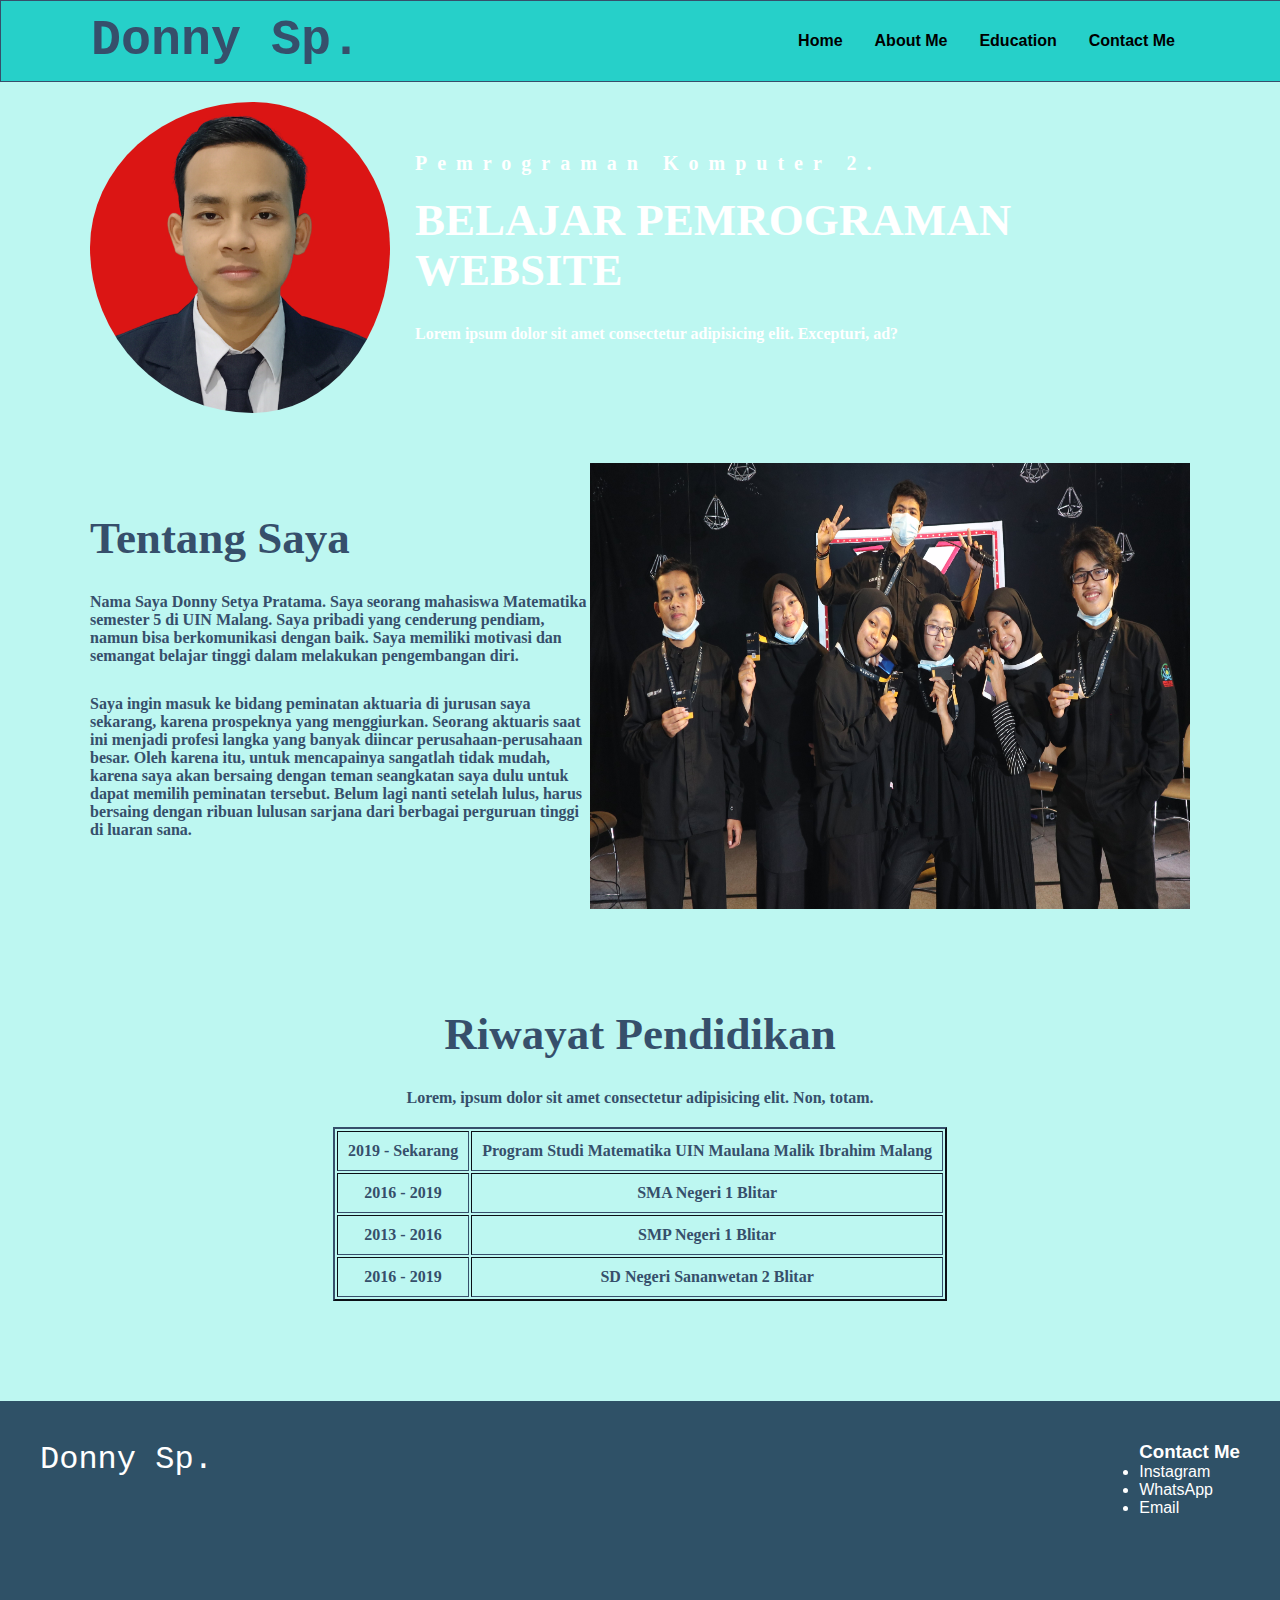
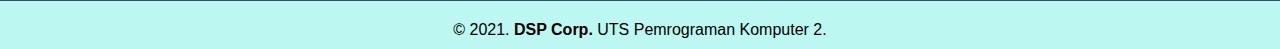
<file: index.html>
<!DOCTYPE html>
<html lang="en">
<head>
    <meta charset="UTF-8">
    <meta http-equiv="X-UA-Compatible" content="IE=edge">
    <meta name="viewport" content="width=device-width, initial-scale=1.0">
    <title>My Website</title>
    <link rel="stylesheet" href="style.css">
</head>
<body>
    <nav>
        <div class="main-header">
            <div class="main-header-logo"><a href=''>Donny Sp.</a></div>
            <div class="main-header-menu">
                <ul>
                    <li><a href="#home">Home</a></li>
                    <li><a href="#About Me">About Me</a></li>
                    <li><a href="#Education">Education</a></li>
                    <li><a href="#Contact">Contact Me</a></li>
                </ul>
            </div>
        </div>
    </nav>
    <div class="header">
        <section id="home" class="home">
            <img src="donny.jpeg" width="300px"/>
            <div class="kolom">
                <p class="deskripsi" style="color:white">Pemrograman Komputer 2.</p>
                <h2 style="font-family:'Bookman Old Style'; color:white">BELAJAR PEMROGRAMAN WEBSITE</h2>
                <p style="color: white;">Lorem ipsum dolor sit amet consectetur adipisicing elit. Excepturi, ad?</p>
            </div>
        </section>
        <section id="About Me">
            <div class="kolom">
                <h2>Tentang Saya</h2>
                <p>Nama Saya Donny Setya Pratama. Saya seorang mahasiswa Matematika semester 5 di UIN Malang. Saya pribadi yang cenderung pendiam, namun bisa berkomunikasi dengan baik. Saya memiliki motivasi dan semangat belajar tinggi dalam melakukan pengembangan diri.</p>
                <p>Saya ingin masuk ke bidang peminatan aktuaria di jurusan saya sekarang, karena prospeknya yang menggiurkan. Seorang aktuaris saat ini menjadi profesi langka yang banyak diincar perusahaan-perusahaan besar. Oleh karena itu, untuk mencapainya sangatlah tidak mudah, karena saya akan bersaing dengan teman seangkatan saya dulu untuk dapat memilih peminatan tersebut. Belum lagi nanti setelah lulus, harus bersaing dengan ribuan lulusan sarjana dari berbagai perguruan tinggi di luaran sana.</p>
            </div>
            <img src="komet.JPG" width="600px"/>
        </section>
        <section id="Education">
            <div class="tengah">
                <div class="kolom">
                <h2>Riwayat Pendidikan</h2>
                <p>Lorem, ipsum dolor sit amet consectetur adipisicing elit. Non, totam.</p>
                <table table border="2"; table align="center">
                    <tr>
                        <td>2019 - Sekarang</td>
                        <td>Program Studi Matematika UIN Maulana Malik Ibrahim Malang</td>
                    </tr>
                    <tr>
                        <td>2016 - 2019</td>
                        <td>SMA Negeri 1 Blitar</td>
                    </tr>
                    <tr>
                        <td>2013 - 2016</td>
                        <td>SMP Negeri 1 Blitar</td>
                    </tr>
                    <tr>
                        <td>2016 - 2019</td>
                        <td>SD Negeri Sananwetan 2 Blitar</td>
                    </tr>
                </table>
                </div>
            </div>
        </section>
    </div>
    <div class="footer">
        <div class="footer-logo">Donny Sp.</div>
        <div class="footer-section">
            <h3>Contact Me</h3>
            <ul>
                <li>Instagram</li>
                <li>WhatsApp</li>
                <li>Email</li>
              </ul>
        </div>
    </div>
    <div class="copyright">
        <div class="wrapper">
            &copy; 2021. <b>DSP Corp.</b> UTS Pemrograman Komputer 2.
        </div>
    </div>
</body>
</html>
</file>
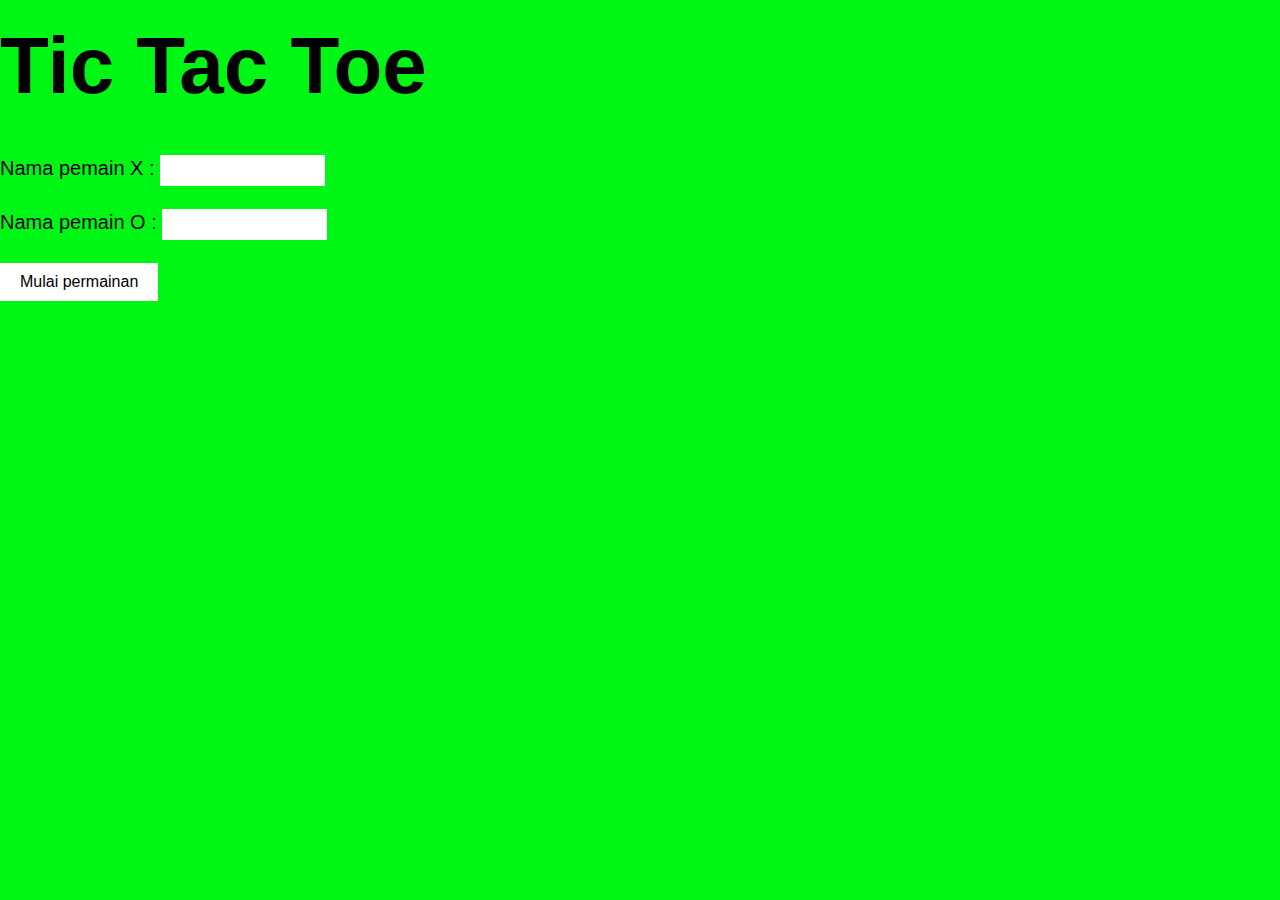
<file: Tictac/index.html>
<!DOCTYPE html>

<html lang="en">

<head>
    <meta charset="UTF-8">
    <meta http-equiv="X-UA-Compatible" content="IE=edge">
    <meta name="viewport" content="width=device-width, initial-scale=1.0">
    <link rel="stylesheet" href="/Tictac/style1.css">
    <link rel="preconnect" href="https://fonts.gstatic.com">
    <link href="https://fonts.googleapis.com/css2?family=Itim&display=swap" rel="stylesheet">
    <script src="/Tictac/main1.js"></script>
    <title>Tic-Tac-Toe</title>
</head>

<body>
    <section class="title">
        <h1>Tic Tac Toe</h1>
    </section>
    <form>
        <br>
        <div>
            <label for="playerX">Nama pemain X :</label>
            <input type="text" name="playerX" id="playerX" required>
        </div>
        <br>
        <div>
            <label for="playerO">Nama pemain O :</label>
            <input type="text" name="playerO" id="playerO" required>
        </div>
        <br>
        <button id="start">Mulai permainan</button>
    </form>
    <section id="permainan" class="hide">
        <section class="display">
            <span class="display-player playerX"></span>'s turn
        </section>
        <section class="container">
            <div class="balok"></div>
            <div class="balok"></div>
            <div class="balok"></div>
            <div class="balok"></div>
            <div class="balok"></div>
            <div class="balok"></div>
            <div class="balok"></div>
            <div class="balok"></div>
            <div class="balok"></div>
        </section>
        <section class="display announcer hide"></section>
        <section class="controls">
            <button id="reset">Reset</button>
        </section>
        <a href="../index.php">Kembali</a>
        <section id="score">
            <table>
                <tr class="scoreX">
                    <th></th>
                    <td>0</td>
                </tr>
                <tr class="scoreO">
                    <th></th>
                    <td>0</td>
                </tr>
            </table>
        </section>
    </section>
</body>

</html>
</file>
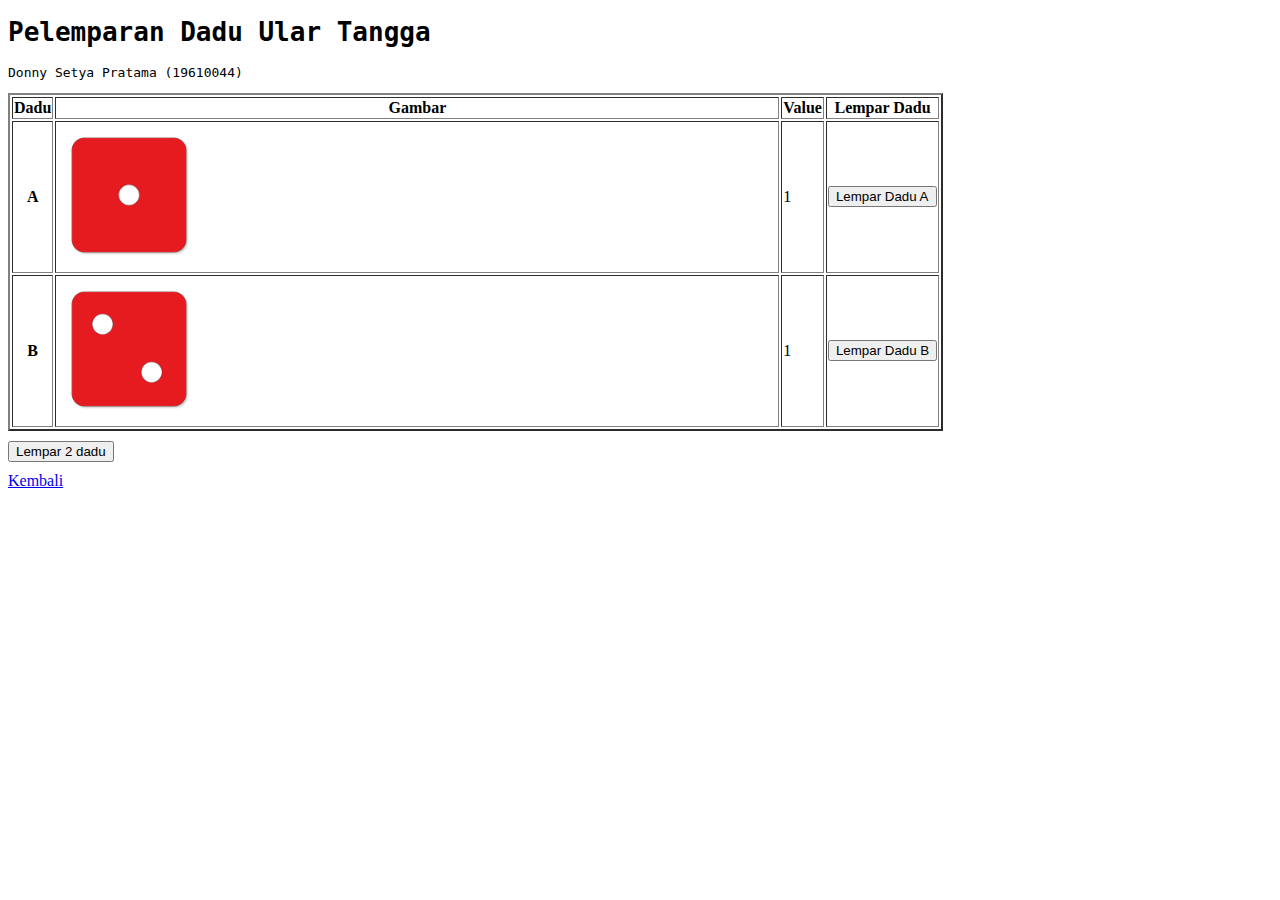
<file: LemperDadu/dadu.html>
<!DOCTYPE html>
<html lang="en">
<head>
    <meta charset="UTF-8">
    <meta http-equiv="X-UA-Compatible" content="IE=edge">
    <meta name="viewport" content="width=device-width, initial-scale=1.0">
    <title>Pelemparan Dadu ular Tangga</title>
</head>
<body>
    <div id="header" style="font-family:Monospace">
        <h1>Pelemparan Dadu Ular Tangga</h1>
        <p>Donny Setya Pratama (19610044)</p>
    </div>
    <div class="tabel" style="padding-bottom: 10px;">
        <table table border="2">
            <tr style="font-weight: bold; text-align: center;">
                <td>Dadu</td>
                <td>Gambar</td>
                <td>Value</td>
                <td>Lempar Dadu</td>
            </tr>
            <tr>
                <td style="font-weight: bold; text-align: center;">A</td>
                <td>
                    <img class="Gambar1" src="asset/1.png" width="20%">
                </td>
                <td><span id="value1">1</span></td>
                <td><button type="button" class="button" onClick="LemparDaduA()">Lempar Dadu A</button></td>
            </tr>
            <tr>
                <td style="font-weight: bold; text-align: center;">B</td>
                <td>
                    <img class="Gambar2" src="asset/2.png" width="20%">
                </td>
                <td><span id="value2">1</span></td>
                <td>
                    <button type="button" class="button" onClick="LemparDaduB()">Lempar Dadu B</button>
                </td>
            </tr>
        </table>
    </div>
    <div class="Lempar 2 Dadu">
        <button type="button" onClick="Lempar2Dadu()">Lempar 2 dadu</button>
    </div>
    <div class="Total Langkah" style="padding-top: 10px;">
        <a href="../index.php">Kembali</a>
    </div>
    <script src="script1.js" charset="uth"></script>
</body>
</html>
</file>
<file: style.css>
* {
    text-decoration: none;
    margin: 0 auto;
    padding: 0px;
}

body {
    margin: 0px;
    padding: 0px;
    font-family: 'Open Sans', sans-serif;
    background-color: #bdf7f1;
}

.main-header {
    width: 1100px;
    margin: auto;
    position: relative;
}

.header {
    width: 1100px;
    margin: auto;
    position: relative;
}

.home {
    background-size:cover;
    background-image: url(https://malangpost.id/wp-content/uploads/2021/04/UIN-malang-818x490.jpg);
}

.deskripsi {
    letter-spacing: 10px;
}

.home img {
    border-radius: 50%;
    padding-right: 25px;
    padding-top: 20px;
}

.main-header-logo a {
    font-size: 50px;
    font-weight: 800;
    float: left;
    font-family: courier;
    color: #364f6b;
}

.main-header-menu {
    float: right;
}

nav {
    width: 100%;
    margin: auto;
    display: flex;
    line-height: 80px;
    position: sticky;
    position: -webkit-sticky;
    top: 0px;
    background: white;
    z-index: 1;
    border: 1px solid #364f6b;
    background: #26d0c9;
}

nav ul {
    list-style-type: none;
    margin: 0;
    padding: 0;
    overflow: hidden;
}

nav ul li {
    float: left;
}

nav ul li a {
    color: black;
    font-weight: bold;
    text-align: center;
    padding: 0px 16px 0px 16px;
    text-decoration: none;
}

nav ul li a:hover {
    color:#26d0c9;
    background-color:#bdf7f1;
    text-decoration: underline;
}

section {
    margin: auto;
    display: flex;
    margin-bottom: 50px;
}

.kolom {
    margin-top: 50px;
    margin-bottom: 50px;
    font-weight: bold;
    font-family: 'comic sans ms';
    color: #364f6b;
}

.kolom .deskripsi {
    font-size: 20px;
    font-weight: bold;
    font-family: 'comic sans ms';
    color: #364f6b;
}

table {
    border-color:#364f6b;
    margin-left: auto;
    margin-right: auto;
}

td {
    padding: 10px;
}

h2 {
    font-family: 'comic sans ms';
    font-weight: 800;
    font-size: 45px;
    margin-bottom: 20px;
    color: #364f6b;
    width: 100%;
    line-height: 50px;
}

p {
    margin: 10px 0px 10px 0px;
    padding: 10px 0px 10px 0px;
}

.tengah {
    text-align: center;
    width: 100%;
}

.footer {
    background-color: #2f5167;
    color: #fff;
    height: 120px;
    padding: 40px;
}

.footer-logo {
    font-size: 32px;
    float: left;
    font-family: courier;
}
  
.footer-section {
    float:right;
}

.copyright {
    text-align: center;
    width: 100%;
    padding: 10px 0px;
    margin-top: 10px;
</file>
<file: Tictac/style1.css>
* {
    padding: 0;
    margin: 0;
    font-family:'Gill Sans', 'Gill Sans MT', Calibri, 'Trebuchet MS', sans-serif;
}
body {
    background-color: #00f715;
}

.card {
    padding: 20px;
    text-align: center;
}

.title {
    color: rgb(0, 0, 0);
    font-size: 40px;
    margin: 20px 0;
}

.display {
    color: rgb(0, 0, 0);
    font-size: 25px;
    text-align: center;
    margin-top: 1em;
    margin-bottom: 1em;
}

.hide {
    display: none;
}

.container {
    margin: 0 auto;
    display: flex;
    flex-wrap: wrap;
    max-width: 324px;
}

.balok {
    background-color: white;
    border: 2px solid red;
    min-width: 100px;
    min-height: 100px;
    display: flex;
    justify-content: center;
    align-items: center;
    font-size: 50px;
    cursor: pointer;
}

.playerX {
    color: #ff0000;
}

.playerO {
    color: #0a7500;
}

.controls {
    display: flex;
    flex-direction: row;
    justify-content: center;
    align-items: center;
    margin-top: 1em;
}

.controls button {
    color: white;
    padding: 10px 20px;
    border-radius: 8px;
    border: none;
    font-size: 20px;
    cursor: pointer;
}

.restart {
    background-color: #498AFB;
}

#reset {
    background-color: #FF3860;
}

form {
    font-size: 20px;
}

input {
    padding: 8px;
    border: none;
}

button {
    padding: 10px 20px;
    font-size: 16px;
    background-color: white;
    border: none;
    cursor: pointer;
}

table {
    margin: 20px;
}
th, td {
    border: 2px solid white;
    padding: 10px;
}
th {
    text-align: left;
    width: 200px;
}
</file>
